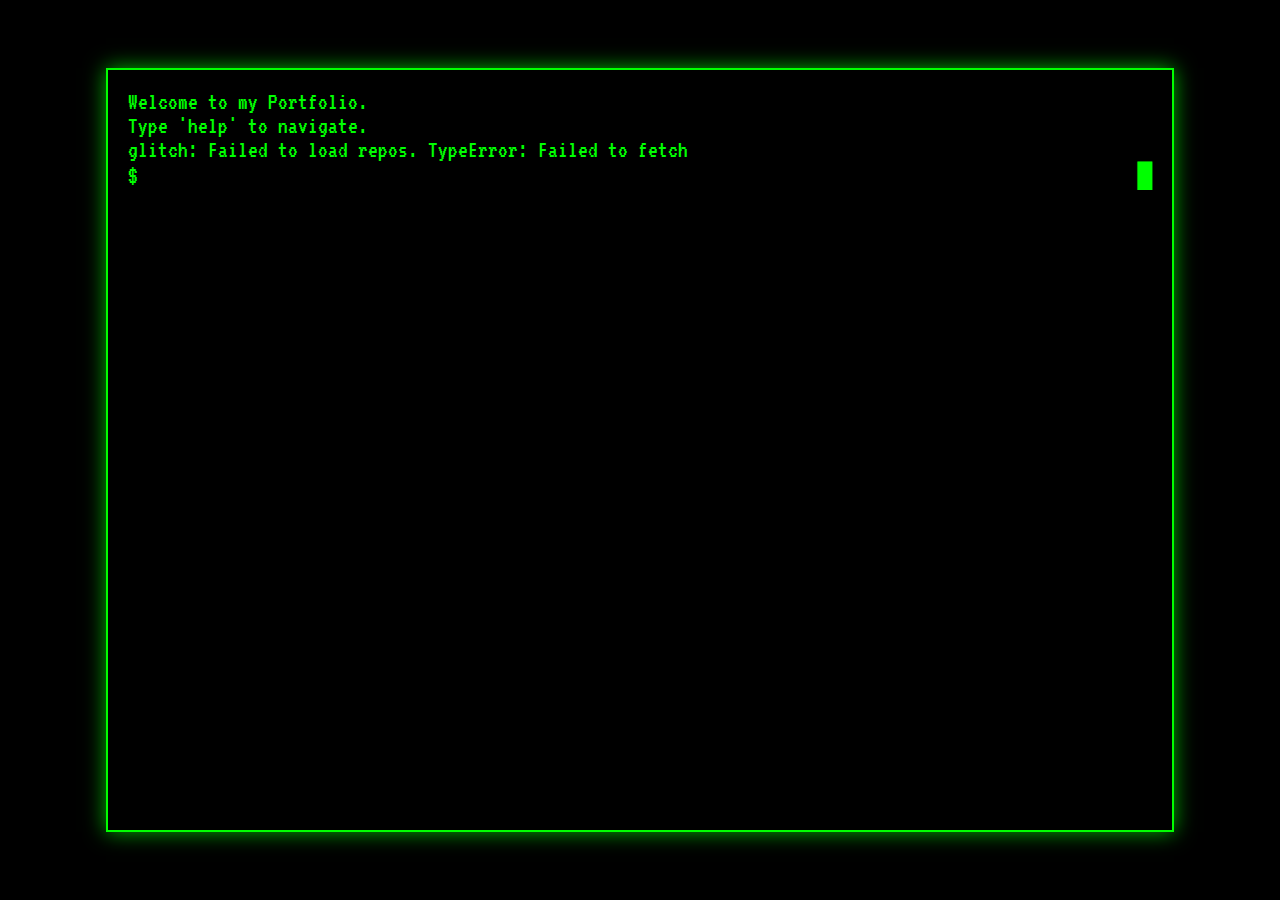
<file: index.html>
<!DOCTYPE html>
<html lang="en">
<head>
    <meta charset="UTF-8">
    <meta name="viewport" content="width=device-width, initial-scale=1.0">
    <title>Prithvi Vasireddy's Terminal Portfolio</title>
    <link rel="stylesheet" href="style.css">
    <link href="https://fonts.googleapis.com/css2?family=VT323&display=swap" rel="stylesheet">
</head>
<body>
    <div id="terminal">
        <div id="output"></div>
        <div id="input-line">
            <span id="prompt">$</span>
            <input type="text" id="input" autocomplete="off" autofocus>
        </div>
    </div>
    <script src="script.js"></script>
</body>
</html>
</file>
<file: style.css>
body {
    background-color: #000000; /* Black void of retro terminals */
    color: #00ff00; /* Glowing green phosphor */
    font-family: 'VT323', monospace; /* Pixelated retro font */
    font-size: 24px; /* Bold and immersive */
    margin: 0;
    padding: 0;
    overflow: hidden;
    height: 100vh;
    display: flex;
    justify-content: center;
    align-items: center;
}

#terminal {
    width: 80vw;
    height: 80vh;
    background-color: #000000;
    border: 2px solid #00ff00; /* Glowing border */
    box-shadow: 0 0 20px rgba(0, 255, 0, 0.7); /* CRT glow effect */
    padding: 20px;
    overflow-y: auto;
    position: relative;
}

/* Scanlines for retro video game CRT feel */
#terminal::before {
    content: '';
    position: absolute;
    top: 0;
    left: 0;
    width: 100%;
    height: 100%;
    background: repeating-linear-gradient(0deg, rgba(0,0,0,0.2), rgba(0,0,0,0.2) 1px, transparent 1px, transparent 2px);
    pointer-events: none;
    z-index: 1;
}

#output {
    white-space: pre-wrap;
    word-wrap: break-word;
    position: relative;
    z-index: 2;
}

#input-line {
    display: flex;
    align-items: center;
    position: relative;
    z-index: 2;
}

#prompt {
    margin-right: 5px;
}

#input {
    background: none;
    border: none;
    color: #00ff00;
    font-family: inherit;
    font-size: inherit;
    outline: none;
    flex-grow: 1;
    caret-color: transparent; /* Hide modern caret */
}

/* Retro blinking block cursor */
#input-line::after {
    content: '█';
    color: #00ff00;
    animation: blink 0.8s step-end infinite; /* Faster blink for energy */
    margin-left: 2px;
}

@keyframes blink {
    50% { opacity: 0; }
}

/* Bulletin for repo highlights: retro pixelated list */
.bulletin {
    list-style-type: none;
    padding: 0;
}

.bulletin li {
    background: rgba(0, 17, 0, 0.8); /* Dark green tint */
    border: 1px dashed #00ff00; /* Dashed like old game HUD */
    margin: 5px 0;
    padding: 10px;
    font-size: 20px;
    box-shadow: 0 0 5px rgba(0, 255, 0, 0.3); /* Subtle glow */
}
</file>
